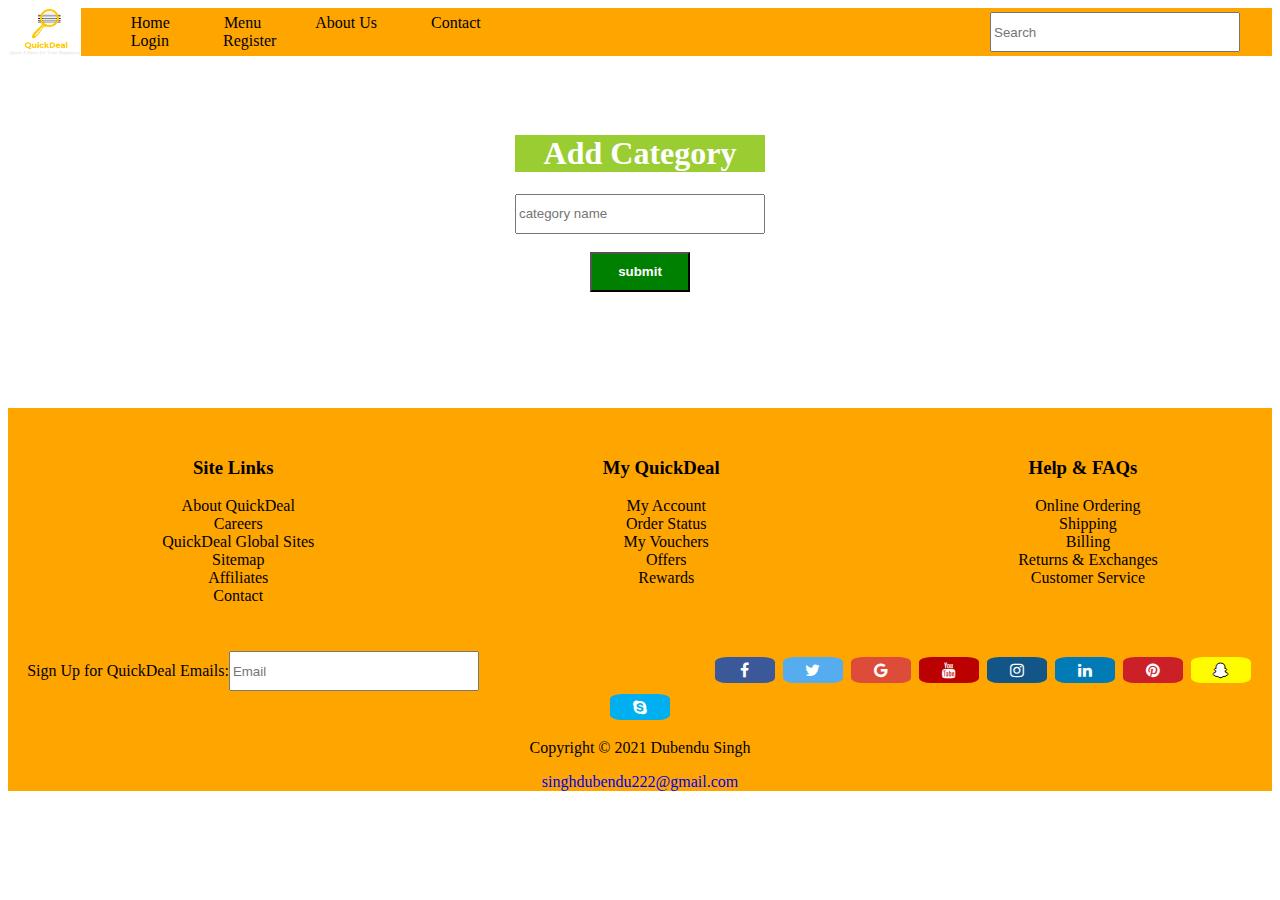
<file: index.html>
<html>
<head>
    <title>Category</title>
    <meta charset="UTF-8">
    <meta name="description" content="add category">
    <meta name="Keywords" content="add,categories">
    <meta name="author" content="Dubendu">
    <meta name="viewport" content="width=device-width,initial-scale=1.0">
    <link rel="stylesheet" href="CSS/style.css">
    <link rel="stylesheet" href="https://cdnjs.cloudflare.com/ajax/libs/font-awesome/4.7.0/css/font-awesome.min.css">
</head>
<body>
    <header>
        <nav>
            <img src="images/logo.png">
            <div id="div1">
            <a href="home">Home</a>
            <a href="menu">Menu</a>
            <a href="about">About Us</a>
            <a href="contact">Contact</a>
            <a href="login">Login</a>
            <a href="register">Register</a>
            </div>
            <div id="div2">
                <input type="text" id="searchbar" name="searchbar" placeholder="Search">
            </div>
        </nav>
    </header>
    <br>
    <br>
    <form method="post" action="add_category.php" onsubmit="return validateform()">
        <div class="container">
            <h1>Add Category</h1>
            <div class="input-group">
                <input class="form-input" type="text" name="c_name" placeholder="category name" id="category_name" onblur="validate()">
                <span id="error"></span>
            </div><br>
               <a href="list.php"><button class="btn" align="right" type="submit">submit</button></a> 
        </div>
    </form>
    <footer>
        <div class="grid-container">
            <div class="grid-item">
                <h3>Site Links</h3>
                <ul>
                    <li>About QuickDeal</li>
                    <li>Careers</li>
                    <li>QuickDeal Global Sites</li>
                    <li>Sitemap</li>
                    <li>Affiliates</li>
                    <li>Contact</li>
                </ul>
            </div>
            <div class="grid-item">
                <h3>My QuickDeal</h3>
                <ul>
                    <li>My Account</li>
                    <li>Order Status</li>
                    <li>My Vouchers</li>
                    <li>Offers</li>
                    <li>Rewards</li>
                </ul>
            </div>
            <div class="grid-item">
                <h3>Help & FAQs</h3>
                <ul>
                    <li>Online Ordering</li>
                    <li>Shipping</li>
                    <li>Billing</li>
                    <li>Returns & Exchanges</li>
                    <li>Customer Service</li>
                </ul>
            </div>
        </div>
        <div class="social-links">
            <label for="subscribe">Sign Up for QuickDeal Emails:</label><input type="text" name="subscribe" id="subscribe" placeholder="Email">
            <a href="#" class="fa fa-facebook"></a>
            <a href="#" class="fa fa-twitter"></a>
            <a href="#" class="fa fa-google"></a>
            <a href="#" class="fa fa-youtube"></a>
            <a href="#" class="fa fa-instagram"></a>
            <a href="#" class="fa fa-linkedin"></a>
            <a href="#" class="fa fa-pinterest"></a>
            <a href="#" class="fa fa-snapchat-ghost"></a>
            <a href="#" class="fa fa-skype"></a>
        </div>
        <div>
            <p>Copyright &copy; 2021 Dubendu Singh</p>
            <a href="#">singhdubendu222@gmail.com</a>
        </div>
    </footer>
    <script src="validation.js"></script>
</body>

</html>
</file>
<file: CSS/style.css>
header{
    position:sticky;
    top: 0px;
}
nav{
    display: flex;
    height: 48px;
    align-items: center;
    justify-content: flex-start;
    background-color: orange;
    width: 100%;

}

#div1 a{
    text-decoration: none;
    padding: 23px;
    color:black;
    margin-left: 4px;
    
}
nav a:hover{
    background-color: white;
}
#div1{
    margin-left: 23px;
   
}
#div2{
    margin-right: 32px;
    margin-left: 450px;
}
form{
    text-align: center;
    margin-top: 22px;
}
input{
    width: 250px;
}
img{
    height: 48px;
    width: 100px;
}
h1{
    display: inline-block;
    background-color: yellowgreen;
    color: white;
    width: 250px;
}
.btn{
    background-color: green;
    color: white;
    height: 40px;
    width: 100px;
    font-weight: bold;
}
.btn:hover{
    box-shadow: 5px 5px 10px grey;
    transform: scale(1.5,1.5);
}
input{
    height: 40px;
}
.container{
    overflow:auto;
    padding-bottom: 100px;
}
#save-change-btn{
    background-color: seagreen;
    color:white;
}
#go-back-btn{
    background-color: orange;
    color: white;
}
.update-btn{
    height: 40px;
    font-weight: bold;
    width: 140px;
}
.update-btn:hover{
    box-shadow: 5px 5px 10px grey;
    transform: scale(1.5,1.5);
}
footer{
    background-color: orange;
    width: 100%;
    text-align: center;
    bottom: 0px;
}
footer a{
    text-decoration: none;
}
.table{
    text-align: center;
}
#create-category-btn{
    background-color: green;
    color: white;
    margin-left: 360px;
}
#create-category-btn:hover{
    box-shadow: 5px 5px 10px grey;
    transform: scale(2,2);
}
.edit-btn{
    background-color: blue;
    color: white;
}
.delete-btn{
    background-color: red;
    color: white;
}
.table{
    width: 600px;
    text-align: center;
    margin-left: 200px;
    margin-right: 150px;
}
.grid-container{
    display: grid;
    grid-column-gap: 50px;
    grid-template-columns: auto auto auto;
    padding: 10px;
}
.grid-item {
    padding: 20px;
    text-align: center;
    text-decoration: none;
}
ul{
    list-style-type: none;
}
h3{
    margin-left: 30px;
}
li:hover{
    color: white;
}
        .fa {
padding: 5px;
width: 50px;
text-align: center;
text-decoration: none;
margin: 3px 2px;
border-radius: 20%;
}

.fa:hover {
    opacity: 0.7;
}

.fa-facebook {
background: #3B5998;
color: white; 
margin-left: 232px;
}

.fa-twitter {
background: #55ACEE;
color: white;
}

.fa-google {
background: #dd4b39;
color: white;
}

.fa-linkedin {
background: #007bb5;
color: white;
}

.fa-youtube {
background: #bb0000;
color: white;
}

.fa-instagram {
background: #125688;
color: white;
}

.fa-pinterest {
background: #cb2027;
color: white;
}

.fa-snapchat-ghost {
background: #fffc00;
color: white;
text-shadow: -1px 0 black, 0 1px black, 1px 0 black, 0 -1px black;
}

.fa-skype {
background: #00aff0;
color: white;
}
</file>
